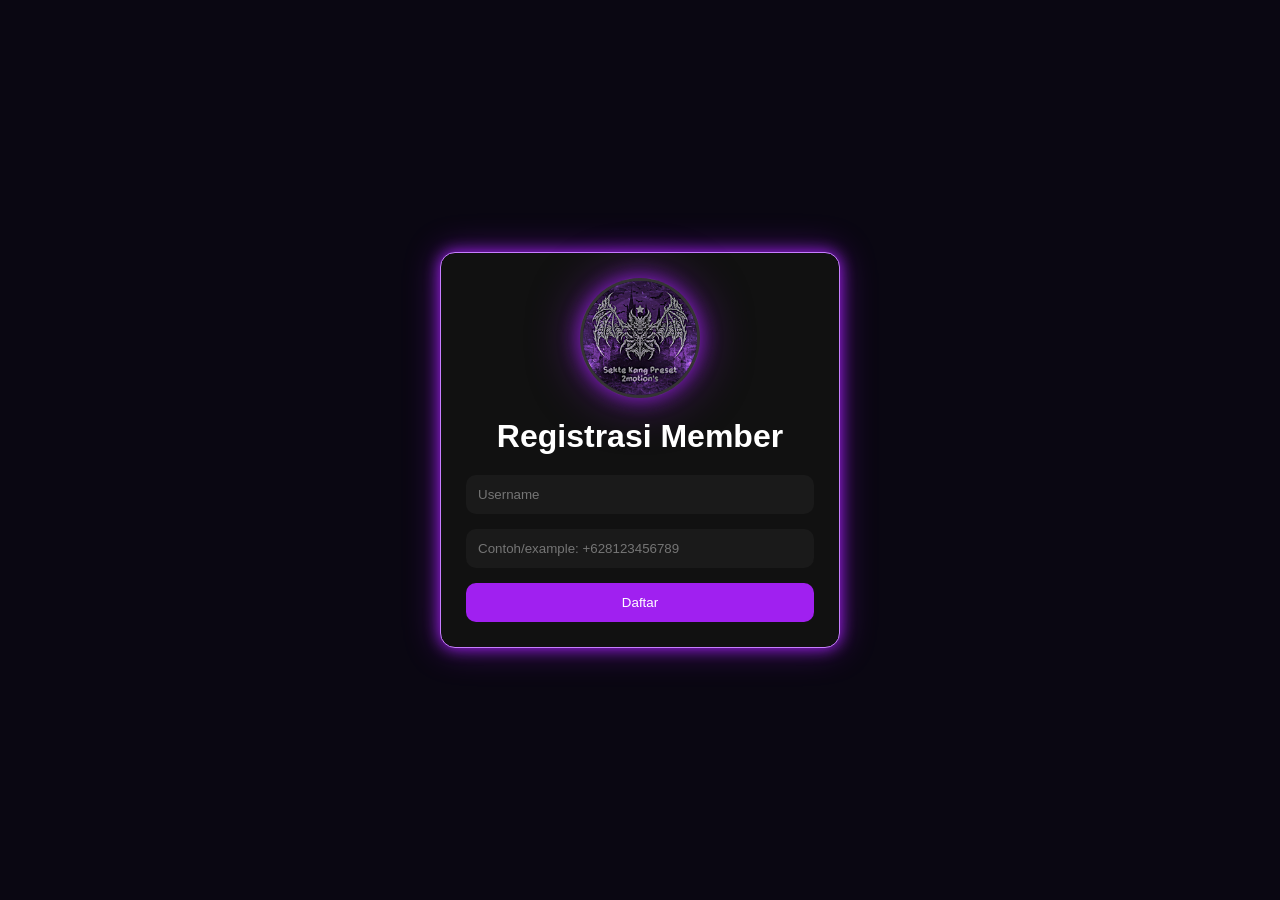
<file: index.html>
<!DOCTYPE html>
<html lang="id">
<head>
<meta charset="UTF-8">
<meta name="viewport" content="width=device-width, initial-scale=1.0">
<title>SKP2M</title>
<link rel="stylesheet" href="style.css">
</head>
<body>

<div id="loading-screen"></div>

<header>
    <nav>

        <div class="logo">
    <span class="bar"></span>

    <div class="logo-text">
        <span class="letter">S</span>
        <span class="letter">K</span>
        <span class="letter">P</span>
        <span class="letter">2</span>
        <span class="letter">M</span>
    </div>
</div>

        <div class="menu-btn" onclick="toggleMenu()">
            ☰
        </div>

        <div class="menu" id="menu">
            <a href="index.html">🏠 Menu Utama</a>
             <a href="register/register.html">💾Registrasi Member</a> 
            <a href="staff/staff.html">👥 Info Staff</a>
        </div>

    </nav>
</header>

<section class="hero">
    <div class="glow"></div>

    <img
src="logo.png"
alt="Logo SKP2M"
class="hero-logo">

    <h2>Sekte Kang Preset Two Motion</h2>

    <p>
        Saya akan kembali menjadi manusia biasa
    </p>

    <div class="socials">
    <a href="https://tiktok.com/@sektekangpreset2m_" target="_blank">
        TikTok
    </a>

    <a href="https://discord.gg/rgY7X2tnr" target="_blank">
        Discord
    </a>

    <a href="https://chat.whatsapp.com/K2zIOO72PUkDOS2kACdY9U?s=cl&p=a&mlu=1" target="_blank">
        WhatsApp
    </a>
</div>
</section>

<section class="about">
    <h2>Tentang Kami</h2>

    <p>
        SKP2M adalah wadah resmi para kreator elit Alight Motion. Fokus pada kualitas, orisinalitas, dan perkembangan industri visual mobile.
    </p>
</section>

<section class="members">
    <h2>Struktur Sekte</h2>

    <div class="cards">
        <div class="card">
            FOUNDER
            <h3>DikaP2m<br>
KuzaPrst</h3>
        </div>

        <div class="card">
            DEVELOPMENT
            <h3>𝗥𝘆𝗼𝗻𝗮𝗣𝗿𝘀𝘁†_<br>
DikzNakano<br>
Varhad.Hosting</h3>
        </div>

        <div class="card">
            OWNER/LEADER
            <h3>Lann_<br>
Wingz</h3>
        </div>

        <div class="card">
            STAFF
            <h3>Neiroo<br>
Apiw<br>
Verlyn</h3>
        </div>
    </div>
</section>

<footer>
    © 2026 SKP2M - Sekte Kang Preset Two Motion
    <br>

    <span class="tiny-text">
       Created by DikzNakano
    </span>
</footer>

<script src="script.js"></script>

</body>
</html>
</file>
<file: style.css>
*{
    margin:0;
    padding:0;
    box-sizing:border-box;
    font-family:Segoe UI,sans-serif;
}

body{
    background:#050816;
    color:#fff;
    overflow-x:hidden;
}

#loading-screen{
    position:fixed;

    top:0;
    left:0;

    width:100%;
    height:100%;

    background:#000;

    z-index:999;

    animation:fadeLoading 1s ease forwards;

    pointer-events:none;
}

nav{
    width:100%;
    padding:20px 50px;
    position:fixed;
    top:0;
    left:0;
    backdrop-filter:blur(5px);
    background:rgba(255,255,255,.05);
    z-index:1000;
}

.hero-logo{
    display:block;
    margin-left:auto;
    margin-right:auto;
    width:150px;
    height:150px;
    object-fit:cover;

    border-radius:50%;

    margin-bottom:25px;

    z-index:1;

    cursor:pointer;

    opacity:1;

    transition:opacity .8s ease;

    border:3px solid #c77dff;

    box-shadow:
0 0 20px rgba(160,32,240,.8),
0 0 50px rgba(160,32,240,.5);

    animation: float 3s ease-in-out infinite;
}

.logo{
    position:relative;
    z-index:1000;
    display:flex;
    align-items:center;
    gap:12px;

    font-size:24px;
    font-weight:bold;
    color:#c77dff;

    margin-left:-30px;
}

.logo-text{
    display:flex;
    gap:0;
}

.bar{
    width:5px;
    height:28px;
    opacity:1;
    background:#a020f0;

    border-radius:10px;

    box-shadow:
0 0 20px rgba(160,32,240,.8),
0 0 50px rgba(160,32,240,.5);

    transition:
opacity .8s ease,
border-color 2s ease,
box-shadow 2s ease;

}

.letter{
    display:inline-block;

    opacity:0;

    transform:translateX(20px);

    animation:navLogo 1s forwards;
}

.letter:nth-child(2){
    animation-delay:.2s;
}

.letter:nth-child(3){
    animation-delay:.4s;
}

.letter:nth-child(4){
    animation-delay:.6s;
}

.letter:nth-child(5){
    animation-delay:.8s;
}

.letter:nth-child(6){
    animation-delay:1s;
}

.hero{
    min-height:95vh;
    display:flex;
    flex-direction:column;
    justify-content:flex-start;
    align-items:center;
    text-align:center;
    position:relative;

    padding-top:100px;
    padding-left:20px;
    padding-right:20px;
    padding-bottom:20px;
}

.glow{
    width:350px;
    height:350px;
    background:rgb(160,32,240);
    position:absolute;
    border-radius:50%;
    filter:blur(140px);
    opacity:.7;
}

.hero h1{
    font-size:5rem;
    z-index:1;
}

.hero h2{
    color:#c77dff;
    z-index:1;
}

.hero p{
    margin:20px 0;
    color:#bbb;
    z-index:1;
}

.socials{
    display:flex;
    gap:15px;
    flex-wrap:wrap;
    z-index:1;
}

.socials a{
    text-decoration:none;
    color:white;
    padding:14px 30px;
    border-radius:12px;
    background:rgba(255,255,255,.08);
    backdrop-filter:blur(10px);
    transition:.3s;
}

.socials a:hover{
    transform:translateY(-5px);
    box-shadow:0 0 20px #a020f0;
}

.about,
.members{
    padding:30px 20px;
    max-width:1000px;
    margin:auto;
    text-align:center;
}

.about p{
    margin-top:20px;
    color:#bbb;
}

.cards{
    margin-top:40px;
    display:grid;
    grid-template-columns:repeat(auto-fit,minmax(200px,1fr));
    gap:20px;
}

.card{
    background:rgba(255,255,255,.05);
    border:1px solid rgba(255,255,255,.08);
    border-radius:20px;
    padding:40px 20px;
    transition:.3s;
}

.card:hover{
    transform:translateY(-8px);
    box-shadow:0 0 25px rgba(160,32,240,.5);
}

.card h3{
    margin-top:15px;
}

.menu-btn{
    position:fixed;

    top:8px;
    right:20px;

    font-size:36px;

    color:#c77dff;

    cursor:pointer;

    user-select:none;

    transition:
    transform .2s ease,
    text-shadow .2s ease;
}

.menu-btn:hover{
    text-shadow:
    0 0 10px #a020f0,
    0 0 20px #a020f0;
}

.menu-btn:active{
    transform:scale(.8);
}

.menu{
    position:fixed;

    top:60px;
    right:15px;

    display:none;
    flex-direction:column;

    min-width:160px;

    background:rgba(15,15,25,.95);

    border:1px solid #c77dff;

    border-radius:15px;

    overflow:hidden;

    z-index:1000;

    box-shadow:
    0 0 10px #a020f0,
    0 0 20px rgba(160,32,240,.5),
    inset 0 0 10px rgba(160,32,240,.2);

    animation:menuGlow 2s ease-in-out infinite alternate;
}

.menu a{
    text-decoration:none;

    color:white;

    font-size:14px;

    padding:10px 14px;

    transition:.3s;
}

.menu a:hover{
    background:rgba(160,32,240,.2);
}

.tiny-text{
    text-align:center;

    font-size:10px;

    color:#666;

    margin-top:5px;
}

footer{
    text-align:center;
    padding:30px;
    color:#777;
}

@keyframes float{
    0%,100%{
        transform:translateY(0);
    }
    50%{
        transform:translateY(-10px);
    }
}

@keyframes navLogo{

    from{
        opacity:0;
        transform:translateX(20px);
    }

    to{
        opacity:1;
        transform:translateX(0);

        text-shadow:
        0 0 10px #c77dff,
        0 0 20px #a020f0;
    }

}

@keyframes fadeLoading{

    from{
        opacity:1;
    }

    to{
        opacity:0;
        visibility:hidden;
    }

}

@keyframes menuGlow{
    from{
        box-shadow:
        0 0 10px #a020f0;
    }

    to{
        box-shadow:
        0 0 20px #ffffff,
        0 0 30px #a020f0;
    }
}
</file>
<file: register/register.css>
*{
    margin:0;
    padding:0;
    box-sizing:border-box;
}

body{
    background:#0a0712;
    color:white;

    min-height:100vh;

    display:flex;
    justify-content:center;
    align-items:center;

    font-family:sans-serif;
}

.register-logo{

    width:120px;
    height:120px;

    object-fit:cover;

    display:block;

    margin:0 auto 20px auto;

    border-radius:50%;

    border:3px solid rgba(255,255,255,.15);

    box-shadow:
    0 0 20px rgba(160,32,240,.8),
    0 0 50px rgba(160,32,240,.5);

    animation:float 3s ease-in-out infinite;
}

.container{

    width:90%;
    max-width:400px;

    padding:25px;

    border:1px solid #c77dff;

    border-radius:15px;

    box-shadow:
    0 0 15px #a020f0,
    0 0 35px rgba(160,32,240,.4);

    background:#111;
}

h1,h2{
    text-align:center;
    margin-bottom:20px;
}

input{

    width:100%;

    padding:12px;

    margin-bottom:15px;

    border:none;

    border-radius:10px;

    outline:none;

    background:#1a1a1a;

    color:white;
}

button{

    width:100%;

    padding:12px;

    border:none;

    border-radius:10px;

    background:#a020f0;

    color:white;

    cursor:pointer;

    transition:.3s;
}

button:hover{

    transform:scale(1.03);

    box-shadow:
    0 0 10px #a020f0,
    0 0 20px #a020f0;
}

#member-name{
    text-align:center;
    margin-bottom:15px;
}
</file>
